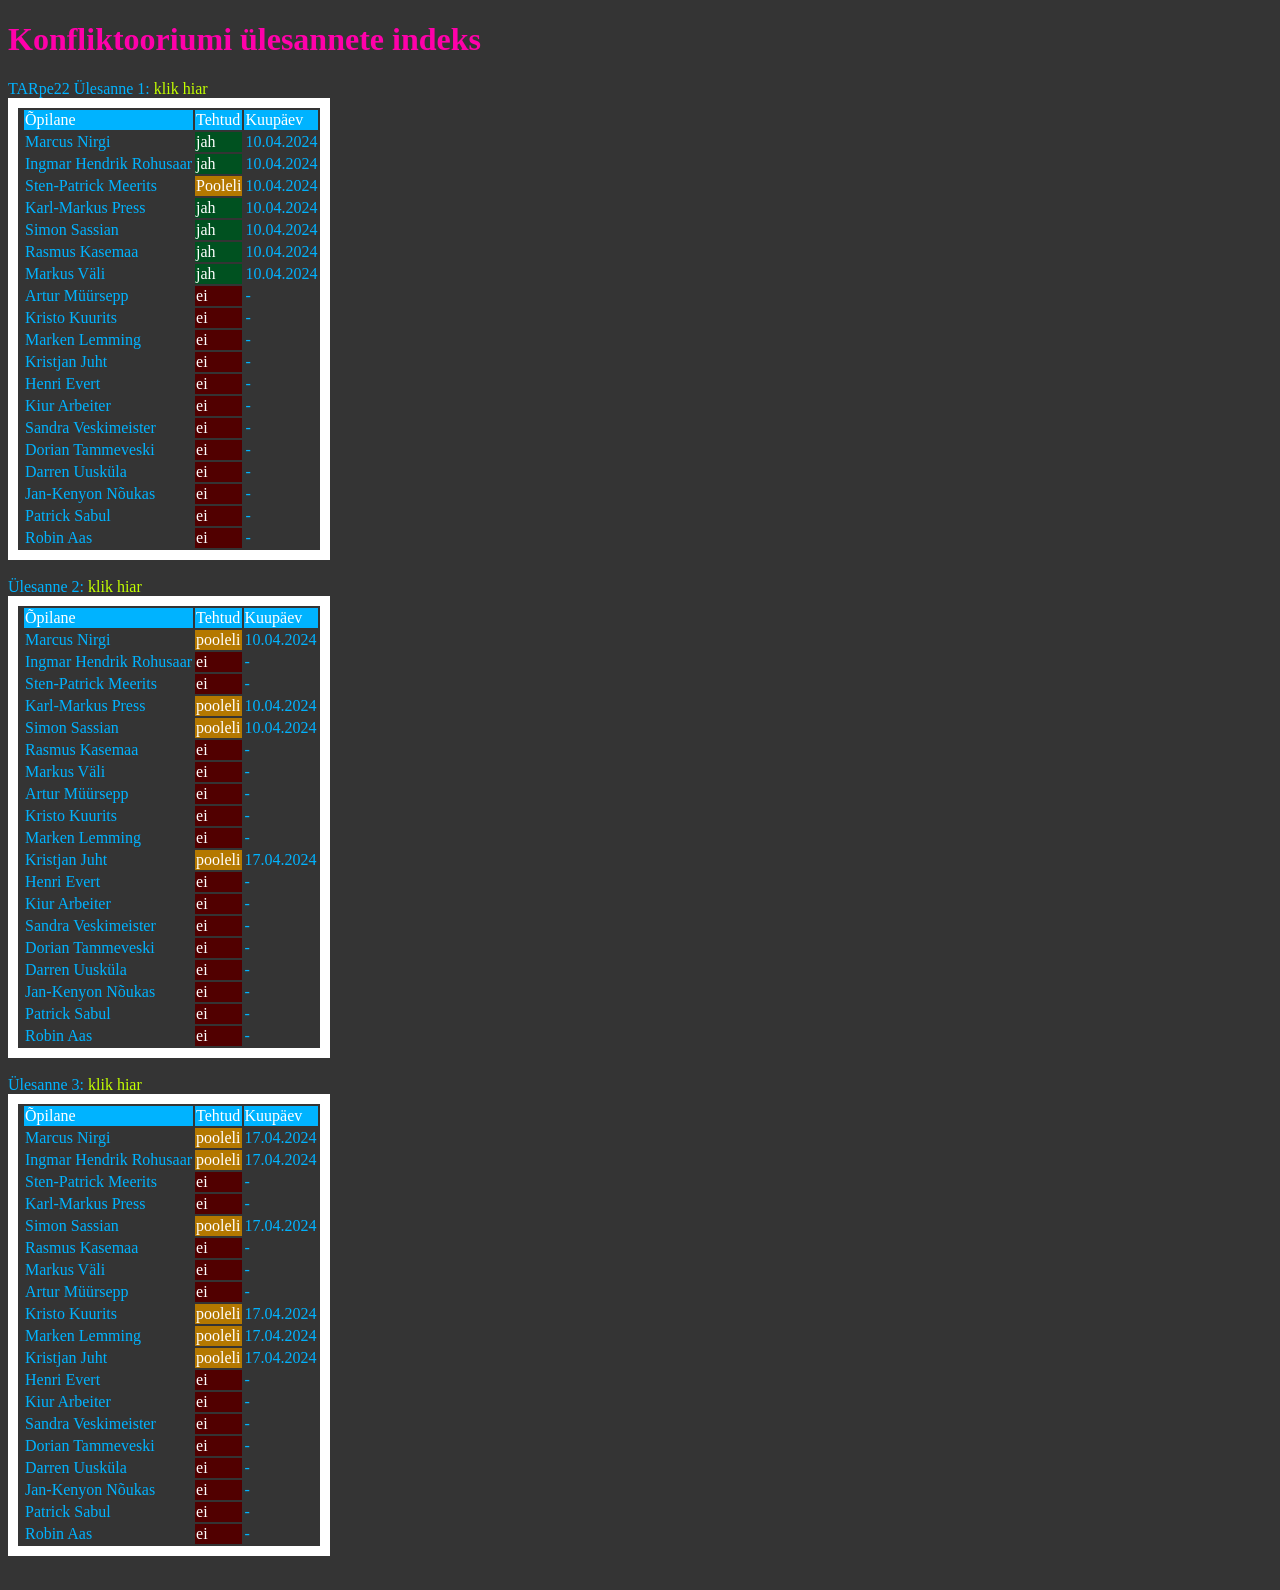
<file: konfliktoorium-master/index.html>
<!DOCTYPE html>
<html lang="en">
<head>
    <meta charset="UTF-8">
    <meta name="viewport" content="width=device-width, initial-scale=1.0">
    <link rel="stylesheet" href="konfliktooriumbase.css">
    <title>Konfliktooriumi ülesannete indeks</title>
</head>
<body>
    <p>
        <h1>Konfliktooriumi ülesannete indeks</h1>
        TARpe22

        Ülesanne 1: <a href="itikad.html">klik hiar</a>
        <Table class="table">
            <th>
                <td class="th">Õpilane</td>
                <td class="th">Tehtud</td>
                <td class="th">Kuupäev</td>
            </th>
            <tr>
                <td></td>
                <td>Marcus Nirgi</td>
                <td class="yes">jah</td>
                <td>10.04.2024</td>
            </tr>
            <tr>
                <td></td>
                <td>Ingmar Hendrik Rohusaar</td>
                <td class="yes">jah</td>
                <td>10.04.2024</td>
            </tr>
            <tr>
                <td></td>
                <td>Sten-Patrick Meerits</td>
                <td class="maybe">Pooleli</td>
                <td>10.04.2024</td>
            </tr>
            <tr>
                <td></td>
                <td>Karl-Markus Press</td>
                <td class="yes">jah</td>
                <td>10.04.2024</td>
            </tr>
            <tr>
                <td></td>
                <td>Simon Sassian</td>
                <td class="yes">jah</td>
                <td>10.04.2024</td>
            </tr>
            <tr>
                <td></td>
                <td>Rasmus Kasemaa</td>
                <td class="yes">jah</td>
                <td>10.04.2024</td>
            </tr>
            <tr>
                <td></td>
                <td>Markus Väli</td>
                <td class="yes">jah</td>
                <td>10.04.2024</td>
            </tr>
            <tr>
                <td></td>
                <td>Artur Müürsepp</td>
                <td class="no">ei</td>
                <td>-</td>
            </tr>
            <tr>
                <td></td>
                <td>Kristo Kuurits</td>
                <td class="no">ei</td>
                <td>-</td>
            </tr>
            <tr>
                <td></td>
                <td>Marken Lemming</td>
                <td class="no">ei</td>
                <td>-</td>
            </tr>
            <tr>
                <td></td>
                <td>Kristjan Juht</td>
                <td class="no">ei</td>
                <td>-</td>
            </tr>
            <tr>
                <td></td>
                <td>Henri Evert</td>
                <td class="no">ei</td>
                <td>-</td>
            </tr>
            <tr>
                <td></td>
                <td>Kiur Arbeiter</td>
                <td class="no">ei</td>
                <td>-</td>
            </tr>
            <tr>
                <td></td>
                <td>Sandra Veskimeister</td>
                <td class="no">ei</td>
                <td>-</td>
            </tr>
            <tr>
                <td></td>
                <td>Dorian Tammeveski</td>
                <td class="no">ei</td>
                <td>-</td>
            </tr>
            <tr>
                <td></td>
                <td>Darren Uusküla</td>
                <td class="no">ei</td>
                <td>-</td>
            </tr>
            <tr>
                <td></td>
                <td>Jan-Kenyon Nõukas</td>
                <td class="no">ei</td>
                <td>-</td>
            </tr>
            <tr>
                <td></td>
                <td>Patrick Sabul</td>
                <td class="no">ei</td>
                <td>-</td>
            </tr>
            <tr>
                <td></td>
                <td>Robin Aas</td>
                <td class="no">ei</td>
                <td>-</td>
            </tr>
        </Table>
        </br>
        Ülesanne 2: <a href="ülesanne2.html">klik hiar</a>
        <Table class="table">
            <th>
                <td class="th">Õpilane</td>
                <td class="th">Tehtud</td>
                <td class="th">Kuupäev</td>
            </th>
            <tr>
                <td></td>
                <td>Marcus Nirgi</td>
                <td class="maybe">pooleli</td>
                <td>10.04.2024</td>
            </tr>
            <tr>
                <td></td>
                <td>Ingmar Hendrik Rohusaar</td>
                <td class="no">ei</td>
                <td>-</td>
            </tr>
            <tr>
                <td></td>
                <td>Sten-Patrick Meerits</td>
                <td class="no">ei</td>
                <td>-</td>
            </tr>
            <tr>
                <td></td>
                <td>Karl-Markus Press</td>
                <td class="maybe">pooleli</td>
                <td>10.04.2024</td>
            </tr>
            <tr>
                <td></td>
                <td>Simon Sassian</td>
                <td class="maybe">pooleli</td>
                <td>10.04.2024</td>
            </tr>
            <tr>
                <td></td>
                <td>Rasmus Kasemaa</td>
                <td class="no">ei</td>
                <td>-</td>
            </tr>
            <tr>
                <td></td>
                <td>Markus Väli</td>
                <td class="no">ei</td>
                <td>-</td>
            </tr>
            <tr>
                <td></td>
                <td>Artur Müürsepp</td>
                <td class="no">ei</td>
                <td>-</td>
            </tr>
            <tr>
                <td></td>
                <td>Kristo Kuurits</td>
                <td class="no">ei</td>
                <td>-</td>
            </tr>
            <tr>
                <td></td>
                <td>Marken Lemming</td>
                <td class="no">ei</td>
                <td>-</td>
            </tr>
            <tr>
                <td></td>
                <td>Kristjan Juht</td>
                <td class="maybe">pooleli</td>
                <td>17.04.2024</td>
            </tr>
            <tr>
                <td></td>
                <td>Henri Evert</td>
                <td class="no">ei</td>
                <td>-</td>
            </tr>
            <tr>
                <td></td>
                <td>Kiur Arbeiter</td>
                <td class="no">ei</td>
                <td>-</td>
            </tr>
            <tr>
                <td></td>
                <td>Sandra Veskimeister</td>
                <td class="no">ei</td>
                <td>-</td>
            </tr>
            <tr>
                <td></td>
                <td>Dorian Tammeveski</td>
                <td class="no">ei</td>
                <td>-</td>
            </tr>
            <tr>
                <td></td>
                <td>Darren Uusküla</td>
                <td class="no">ei</td>
                <td>-</td>
            </tr>
            <tr>
                <td></td>
                <td>Jan-Kenyon Nõukas</td>
                <td class="no">ei</td>
                <td>-</td>
            </tr>
            <tr>
                <td></td>
                <td>Patrick Sabul</td>
                <td class="no">ei</td>
                <td>-</td>
            </tr>
            <tr>
                <td></td>
                <td>Robin Aas</td>
                <td class="no">ei</td>
                <td>-</td>
            </tr>
        </Table>
    </br>
        Ülesanne 3: <a href="ülesanne3.html">klik hiar</a>
        <Table class="table">
            <th>
                <td class="th">Õpilane</td>
                <td class="th">Tehtud</td>
                <td class="th">Kuupäev</td>
            </th>
            <tr>
                <td></td>
                <td>Marcus Nirgi</td>
                <td class="maybe">pooleli</td>
                <td>17.04.2024</td>
            </tr>
            <tr>
                <td></td>
                <td>Ingmar Hendrik Rohusaar</td>
                <td class="maybe">pooleli</td>
                <td>17.04.2024</td>
            </tr>
            <tr>
                <td></td>
                <td>Sten-Patrick Meerits</td>
                <td class="no">ei</td>
                <td>-</td>
            </tr>
            <tr>
                <td></td>
                <td>Karl-Markus Press</td>
                <td class="no">ei</td>
                <td>-</td>
            </tr>
            <tr>
                <td></td>
                <td>Simon Sassian</td>
                <td class="maybe">pooleli</td>
                <td>17.04.2024</td>
            </tr>
            <tr>
                <td></td>
                <td>Rasmus Kasemaa</td>
                <td class="no">ei</td>
                <td>-</td>
            </tr>
            <tr>
                <td></td>
                <td>Markus Väli</td>
                <td class="no">ei</td>
                <td>-</td>
            </tr>
            <tr>
                <td></td>
                <td>Artur Müürsepp</td>
                <td class="no">ei</td>
                <td>-</td>
            </tr>
            <tr>
                <td></td>
                <td>Kristo Kuurits</td>
                <td class="maybe">pooleli</td>
                <td>17.04.2024</td>
            </tr>
            <tr>
                <td></td>
                <td>Marken Lemming</td>
                <td class="maybe">pooleli</td>
                <td>17.04.2024</td>
            </tr>
            <tr>
                <td></td>
                <td>Kristjan Juht</td>
                <td class="maybe">pooleli</td>
                <td>17.04.2024</td>
            </tr>
            <tr>
                <td></td>
                <td>Henri Evert</td>
                <td class="no">ei</td>
                <td>-</td>
            </tr>
            <tr>
                <td></td>
                <td>Kiur Arbeiter</td>
                <td class="no">ei</td>
                <td>-</td>
            </tr>
            <tr>
                <td></td>
                <td>Sandra Veskimeister</td>
                <td class="no">ei</td>
                <td>-</td>
            </tr>
            <tr>
                <td></td>
                <td>Dorian Tammeveski</td>
                <td class="no">ei</td>
                <td>-</td>
            </tr>
            <tr>
                <td></td>
                <td>Darren Uusküla</td>
                <td class="no">ei</td>
                <td>-</td>
            </tr>
            <tr>
                <td></td>
                <td>Jan-Kenyon Nõukas</td>
                <td class="no">ei</td>
                <td>-</td>
            </tr>
            <tr>
                <td></td>
                <td>Patrick Sabul</td>
                <td class="no">ei</td>
                <td>-</td>
            </tr>
            <tr>
                <td></td>
                <td>Robin Aas</td>
                <td class="no">ei</td>
                <td>-</td>
            </tr>
        </Table>
    </br>
    </p>
</body>
</html>
</file>
<file: konfliktoorium-master/konfliktooriumbase.css>
body {
    background-color: rgb(52, 52, 52);
    color: rgb(0, 179, 255);
    font-family: "Comic Sans MS";
}  
a {
    color: rgb(195, 255, 0);
    text-decoration: none;
}
h1 {
    background-color: rgb(52, 52, 52);
    color: rgb(255, 0, 170);
    font-family: "Comic Sans MS";
}
.th {
    background-color: rgb(0, 179, 255);
    color: rgb(255, 255, 255);
}
.separator {
    background-color: rgb(152, 152, 152) !important;
    color: rgb(145, 39, 39);
    font-family: sans-serif;
    text-align: center;
}
.separator h1{
    background-color: rgb(152, 152, 152) !important;
    color: rgb(145, 39, 39);
    font-family: sans-serif;
    text-align: center;
}
.yes{
    color: rgb(255, 255, 255) !important;
    background-color: rgb(0, 81, 32) !important;
}
.no{
    color: rgb(255, 255, 255) !important;
    background-color: rgb(81, 0, 0) !important;
}
.maybe{
    color: rgb(255, 255, 255) !important;
    background-color: rgb(180, 120, 0) !important;
}
.table{
    border-style: solid;
    border-width: 10px !important;
    border-color: white !important;
}
</file>
